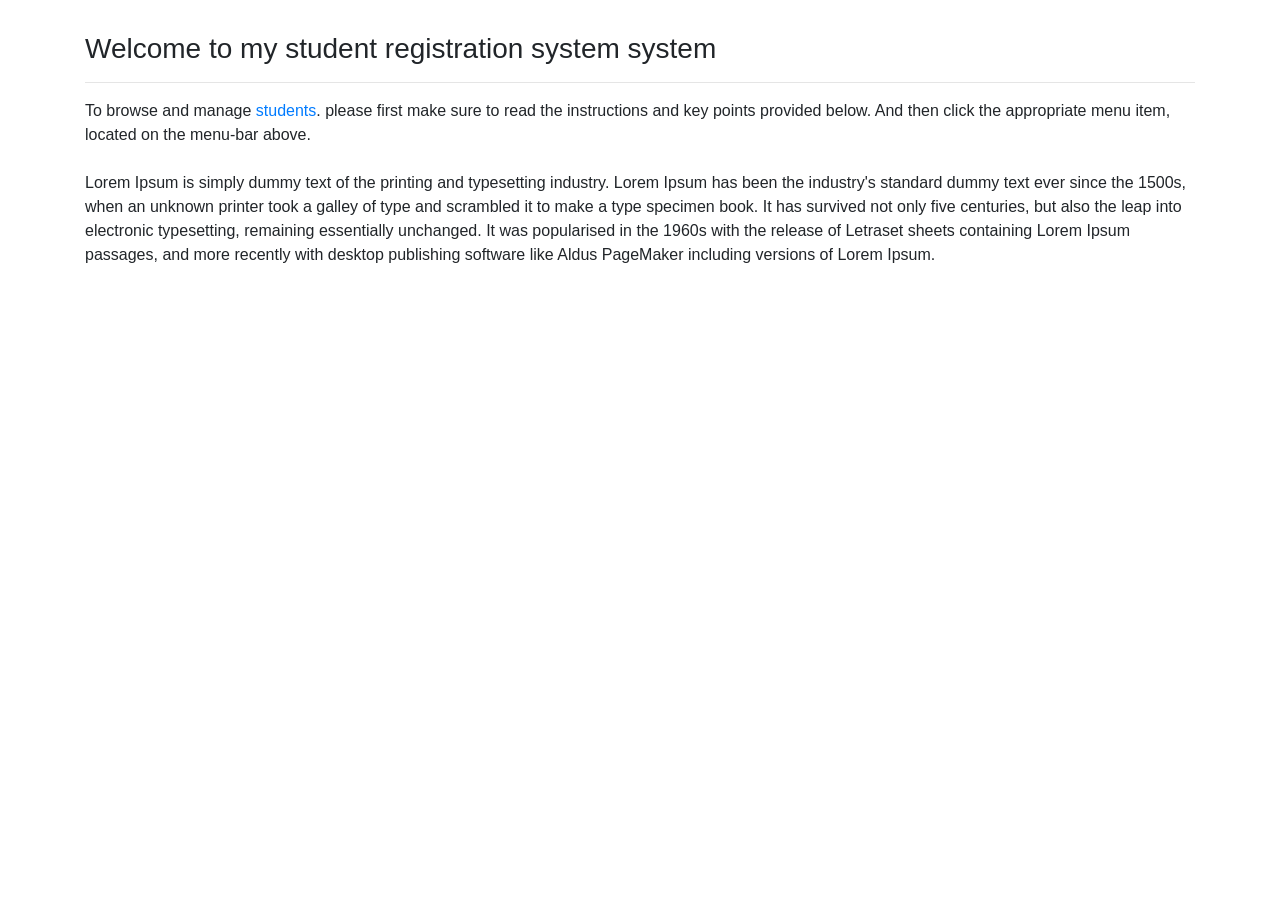
<file: eRegistrarWebClient/src/main/resources/templates/home/index.html>
<!DOCTYPE html>
<html lang="en" xmlns:th="http://www.thymeleaf.org">
<head>
    <meta charset="UTF-8">
    <meta name="viewport" content="width=device-width, initial-scale=1.0">
    <meta http-equiv="X-UA-Compatible" content="ie=edge">
    <meta name="description" content="Student Management Web Application">
    <meta name="author" content="Bruk">
    <link rel="icon" href="favicon.ico">
    <title>MyStudentRegWebApp - Managing Student registration</title>
    <link rel="stylesheet" href="https://stackpath.bootstrapcdn.com/bootstrap/4.5.0/css/bootstrap.min.css" integrity="sha384-9aIt2nRpC12Uk9gS9baDl411NQApFmC26EwAOH8WgZl5MYYxFfc+NcPb1dKGj7Sk" crossorigin="anonymous">
    <link rel="stylesheet" th:href="@{css/style.css}">
</head>
<body>
<!--<div th:replace="fragments/header :: header"></div>-->
<div th:replace="fragments/header :: header"></div>

<div class="container" style="margin-top: 2em;">
    <th:block>
        <h3>Welcome to my student registration system system</h3>
        <hr/>
        <div style="font-size: 1em">
            To browse and manage <a href="/students">students</a>. please first make sure to read the
            instructions and key points provided below. And then click the
            appropriate menu item, located on the menu-bar above.<br/><br/>

            Lorem Ipsum is simply dummy text of the printing and typesetting
            industry. Lorem Ipsum has been the industry's standard dummy text
            ever since the 1500s, when an unknown printer took a galley of type
            and scrambled it to make a type specimen book. It has survived not
            only five centuries, but also the leap into electronic typesetting,
            remaining essentially unchanged. It was popularised in the 1960s with
            the release of Letraset sheets containing Lorem Ipsum passages, and
            more recently with desktop publishing software like Aldus PageMaker
            including versions of Lorem Ipsum.
        </div>
    </th:block>
</div>

<div th:replace="fragments/footer :: footer"></div>

<script src="https://code.jquery.com/jquery-3.5.1.slim.min.js" integrity="sha384-DfXdz2htPH0lsSSs5nCTpuj/zy4C+OGpamoFVy38MVBnE+IbbVYUew+OrCXaRkfj" crossorigin="anonymous"></script>
<script src="https://cdn.jsdelivr.net/npm/popper.js@1.16.0/dist/umd/popper.min.js" integrity="sha384-Q6E9RHvbIyZFJoft+2mJbHaEWldlvI9IOYy5n3zV9zzTtmI3UksdQRVvoxMfooAo" crossorigin="anonymous"></script>
<script src="https://stackpath.bootstrapcdn.com/bootstrap/4.5.0/js/bootstrap.min.js" integrity="sha384-OgVRvuATP1z7JjHLkuOU7Xw704+h835Lr+6QL9UvYjZE3Ipu6Tp75j7Bh/kR0JKI" crossorigin="anonymous"></script>
</body>
</html>
</file>
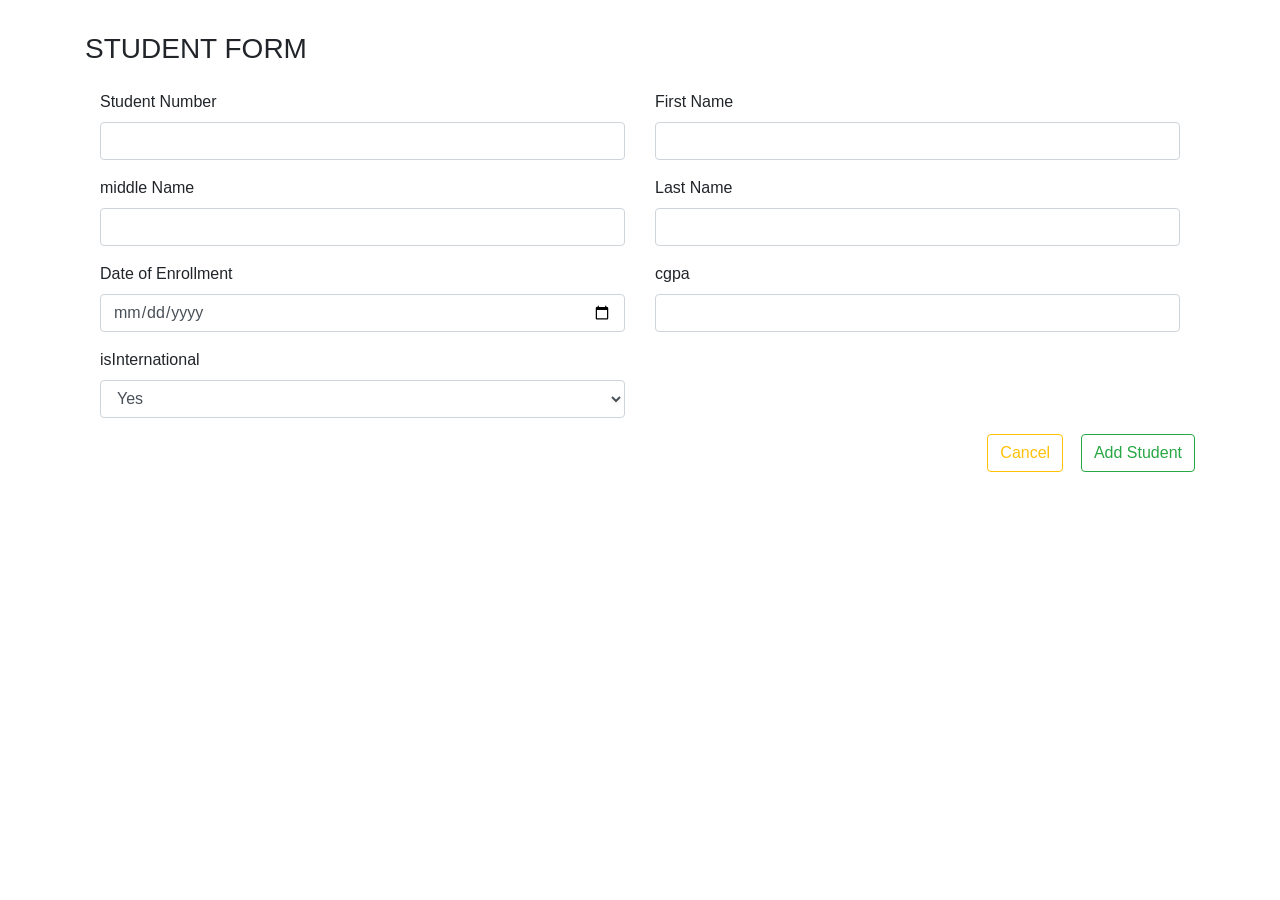
<file: eRegistrarWebClient/src/main/resources/templates/student/studentForm.html>
<!DOCTYPE html>
<html lang="en", xmlns:th="http://www.thymeleaf.org">
<head>
    <meta charset="UTF-8">
    <meta name="viewport" content="width=device-width, initial-scale=1.0">
    <meta http-equiv="X-UA-Compatible" content="ie=edge">
    <meta name="description" content="Student Management Web Application">
    <meta name="author" content="Bruk">
    <link rel="icon" href="favicon.ico">
    <title>MyStudentRegWebApp - Managing Student registration</title>
    <link rel="stylesheet" href="https://stackpath.bootstrapcdn.com/bootstrap/4.5.0/css/bootstrap.min.css" integrity="sha384-9aIt2nRpC12Uk9gS9baDl411NQApFmC26EwAOH8WgZl5MYYxFfc+NcPb1dKGj7Sk" crossorigin="anonymous">
    <link rel="stylesheet" th:href="@{css/style.css}">
</head>
<body>
<div th:replace="fragments/header :: header"></div>
<div class="container" style="margin-top: 2em;">
    <h3>STUDENT FORM</h3>
    <form id="studentForm" method="post" action="/student/save" th:object="${student}">
        <fieldset>
            <input type="hidden" name="studentId" th:value="${student.studentId}"/>
            <div class="container" style="margin-top: 1em;">
                <div class="row">
                    <div class="col-md-6">
                        <div class="form-group">
                            <label for="studentNumber">Student Number</label>
                            <span th:if="${#fields.hasErrors('studentNumber')}" th:errors="*{studentNumber}" class="alert text-danger"></span>
                            <input id="studentNumber" name="studentNumber" type="text" class="form-control" th:value="${student.studentNumber}" >
                        </div>
                    </div>

                    <div class="col-md-6">
                        <div class="form-group">
                            <label for="first_name">First Name</label>
                            <span th:if="${#fields.hasErrors('first_name')}" th:errors="*{first_name}" class="alert text-danger"></span>
                            <input id="first_name" name="first_name" type="text" class="form-control" th:value="${student.first_name}" >
                        </div>
                    </div>

                    <div class="col-md-6">
                        <div class="form-group">
                            <label for="middleName">middle Name</label>
                            <span th:if="${#fields.hasErrors('middleName')}" th:errors="*{middleName}" class="alert text-danger"></span>
                            <input id="middleName" name="middleName" type="text" class="form-control" th:value="${student.middleName}">
                        </div>
                    </div>

                    <div class="col-md-6">
                        <div class="form-group">
                            <label for="lastName">Last Name</label>
                            <span th:if="${#fields.hasErrors('lastName')}" th:errors="*{lastName}" class="alert text-danger"></span>
                            <input id="lastName" name="lastName" type="text" class="form-control" th:value="${student.lastName}">
                        </div>
                    </div>

                    <div class="col-md-6">
                        <div class="form-group">
                            <label for="dateOfEnrollment">Date of Enrollment</label>
                            <span th:if="${#fields.hasErrors('dateOfEnrollment')}" th:errors="*{dateOfEnrollment}" class="alert text-danger"></span>
                            <input id="dateOfEnrollment" name="dateOfEnrollment" type="date" class="form-control" aria-describedby="startDatehHelp" th:value="${student.dateOfEnrollment}">
   			                </div>
                    </div>

                    <div class="col-md-6">
                        <div class="form-group">
                            <label for="cgpa">cgpa</label>
                            <span th:if="${#fields.hasErrors('cgpa')}" th:errors="*{cgpa}" class="alert text-danger"></span>
                            <input id="cgpa" name="cgpa" type="text" class="form-control" th:value="${student.cgpa}">
                        </div>
                    </div>

                    <div class="col-md-6" style="float:right">
                        <div class="form-group">
                            <label for="isInternational">isInternational</label>
                            <span th:if="${#fields.hasErrors('isInternational')}" th:errors="*{isInternational}" class="alert text-danger"></span>
                            <select name="isInternational" id="isInternational" type="text" class="form-control" th:value="${student.isInternational}">
                                <option disabled value="">Select ...</option>
                                <option value="yes">Yes</option>
                                <option value="No">No</option>
                            </select>
                        </div>
                    </div>

                </div>
            </div>
            <div style="float:right;">
                <a href="/students" class="btn btn-outline-warning">Cancel</a>&nbsp;&nbsp;&nbsp;
                <button id="btnSubmit" type="submit" class="btn btn-outline-success">Add Student</button>
            </div>
        </fieldset>
    </form>
</div>

<div th:replace="fragments/footer :: footer"></div>

<script src="https://code.jquery.com/jquery-3.5.1.slim.min.js" integrity="sha384-DfXdz2htPH0lsSSs5nCTpuj/zy4C+OGpamoFVy38MVBnE+IbbVYUew+OrCXaRkfj" crossorigin="anonymous"></script>
<script src="https://cdn.jsdelivr.net/npm/popper.js@1.16.0/dist/umd/popper.min.js" integrity="sha384-Q6E9RHvbIyZFJoft+2mJbHaEWldlvI9IOYy5n3zV9zzTtmI3UksdQRVvoxMfooAo" crossorigin="anonymous"></script>
<script src="https://stackpath.bootstrapcdn.com/bootstrap/4.5.0/js/bootstrap.min.js" integrity="sha384-OgVRvuATP1z7JjHLkuOU7Xw704+h835Lr+6QL9UvYjZE3Ipu6Tp75j7Bh/kR0JKI" crossorigin="anonymous"></script>
</body>
</html>
</file>
